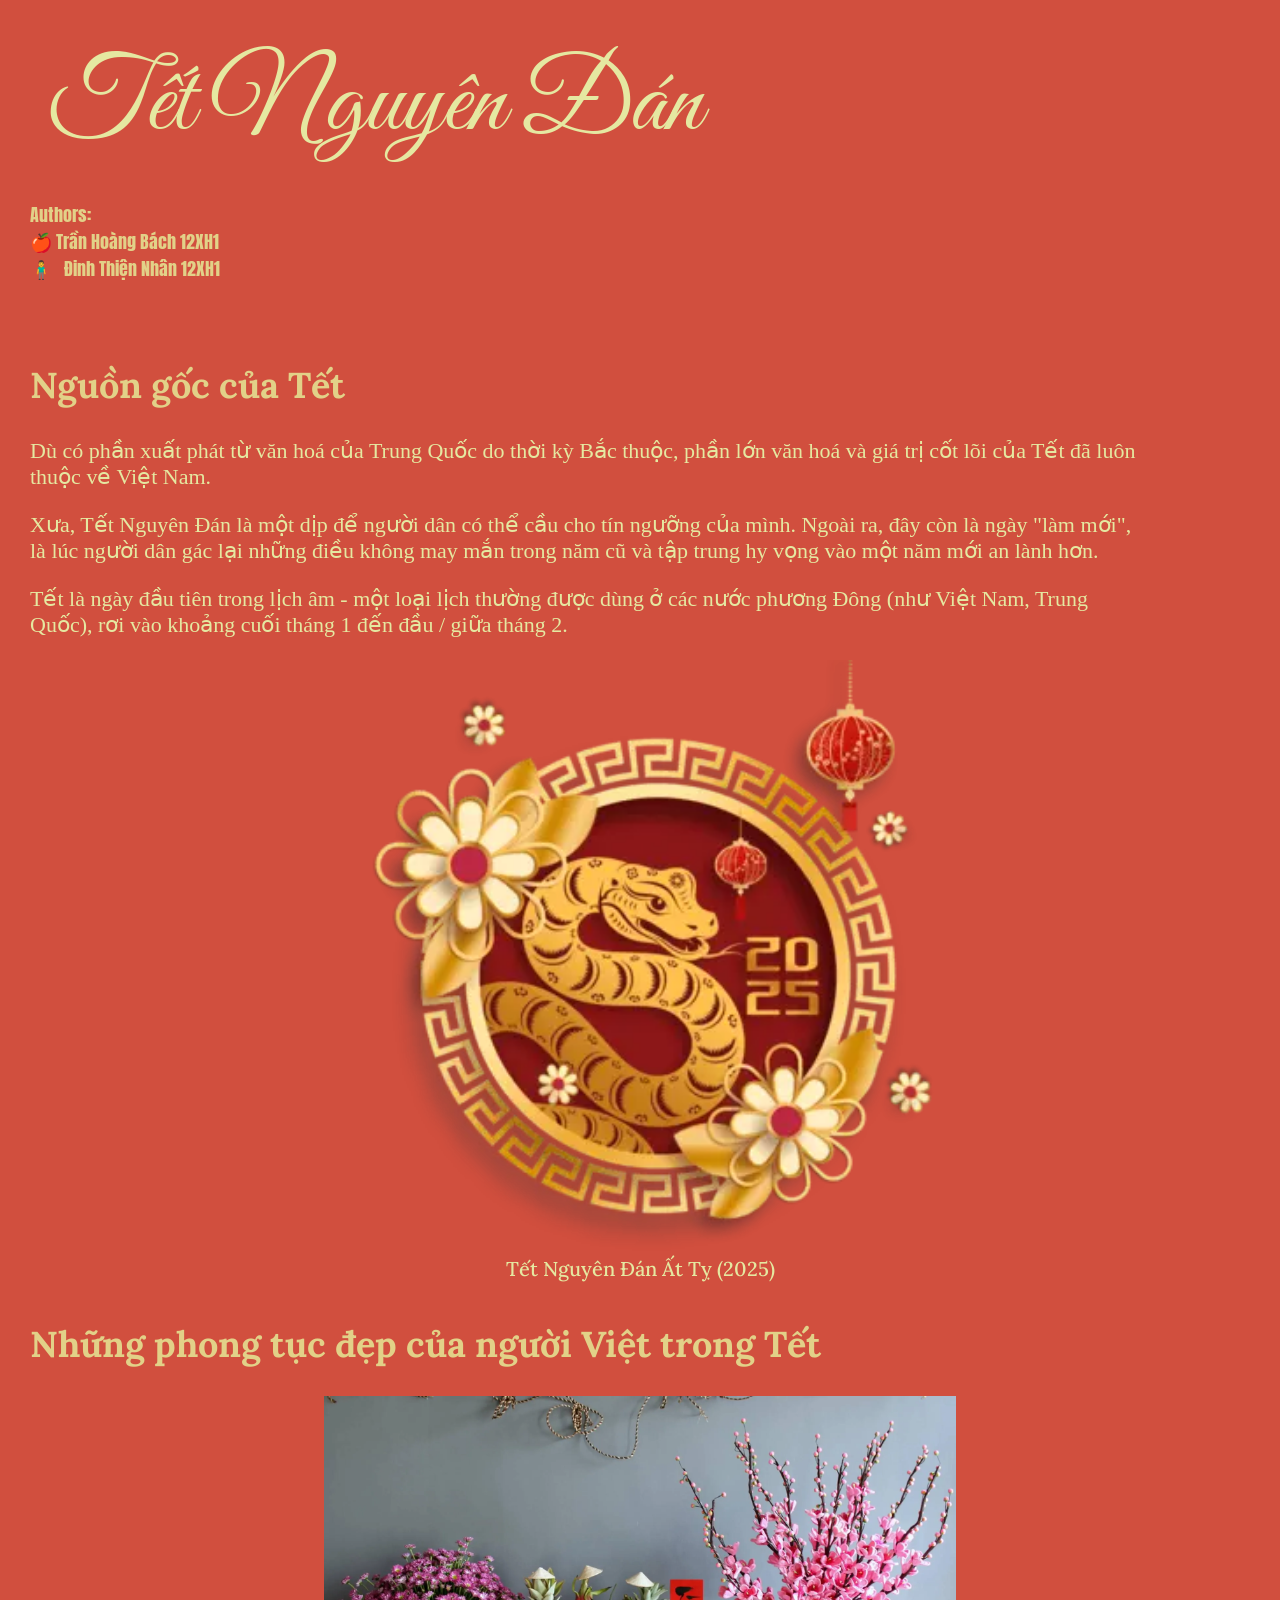
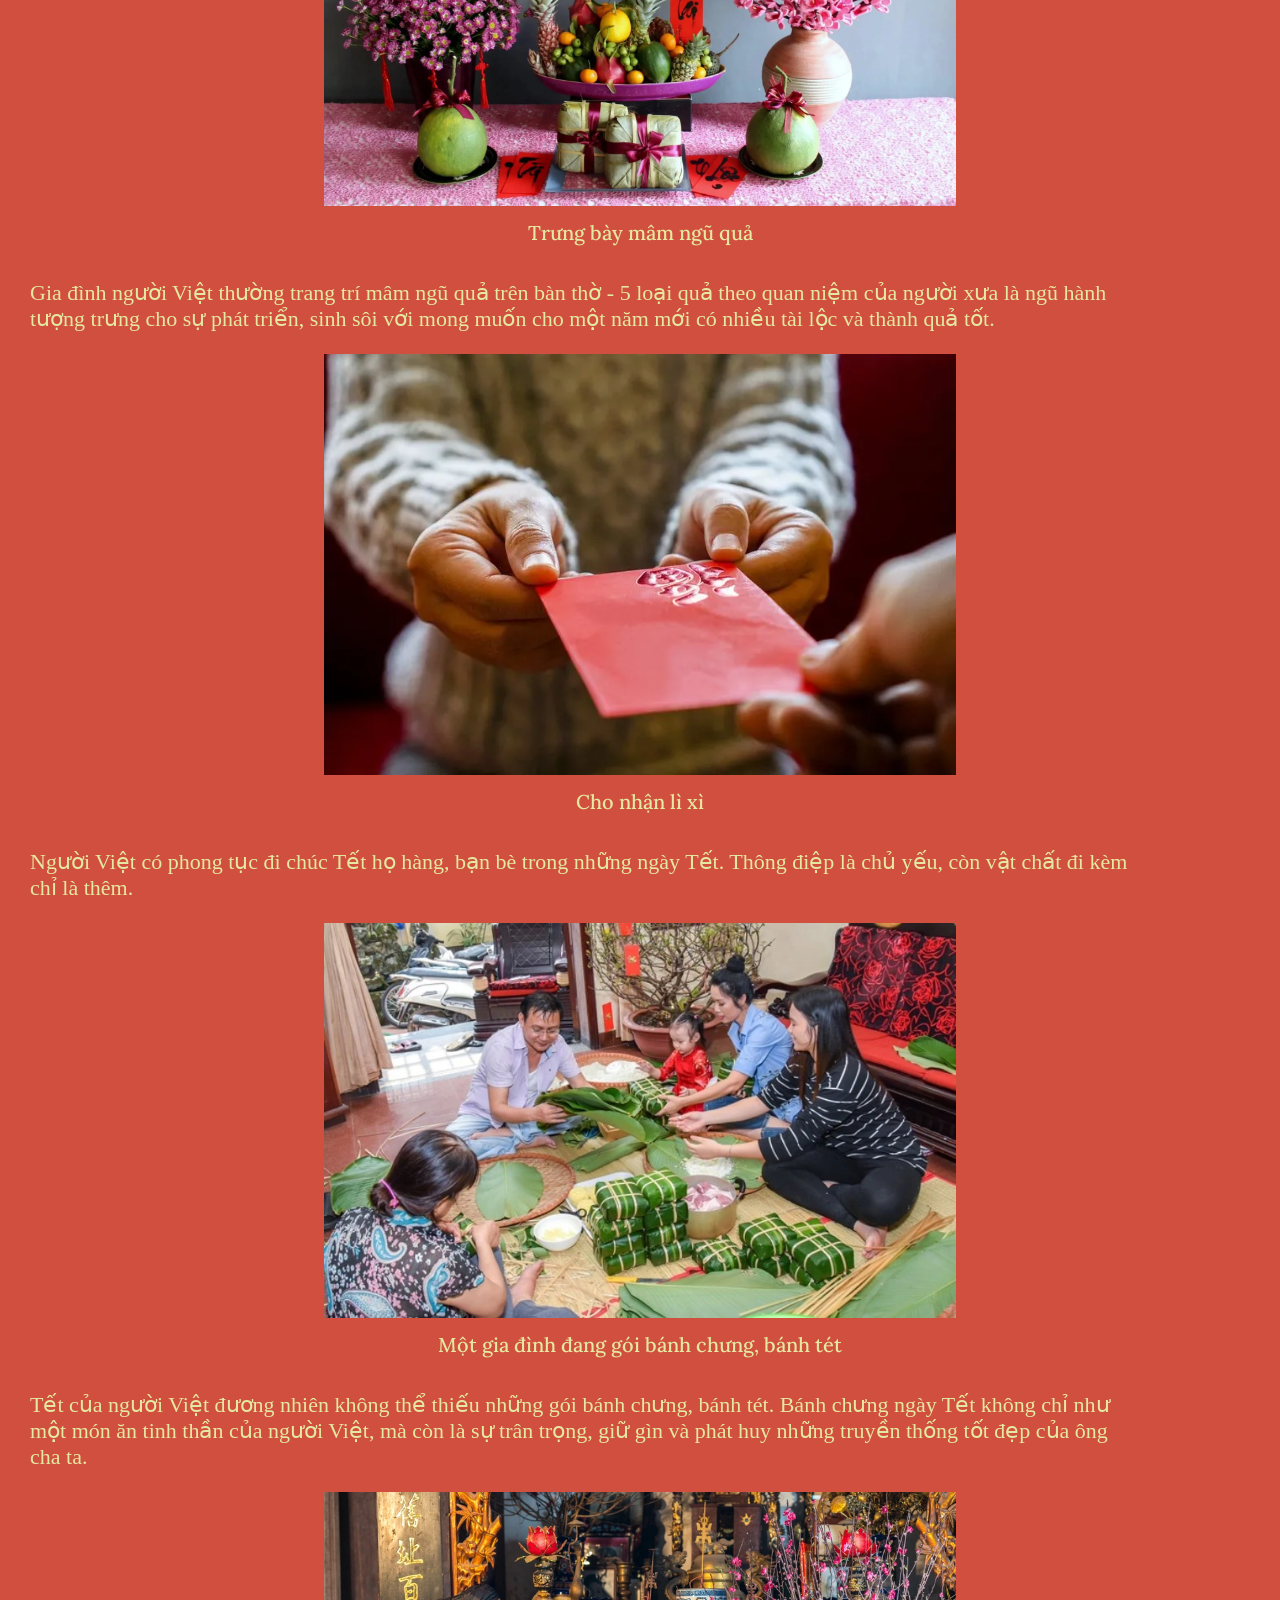
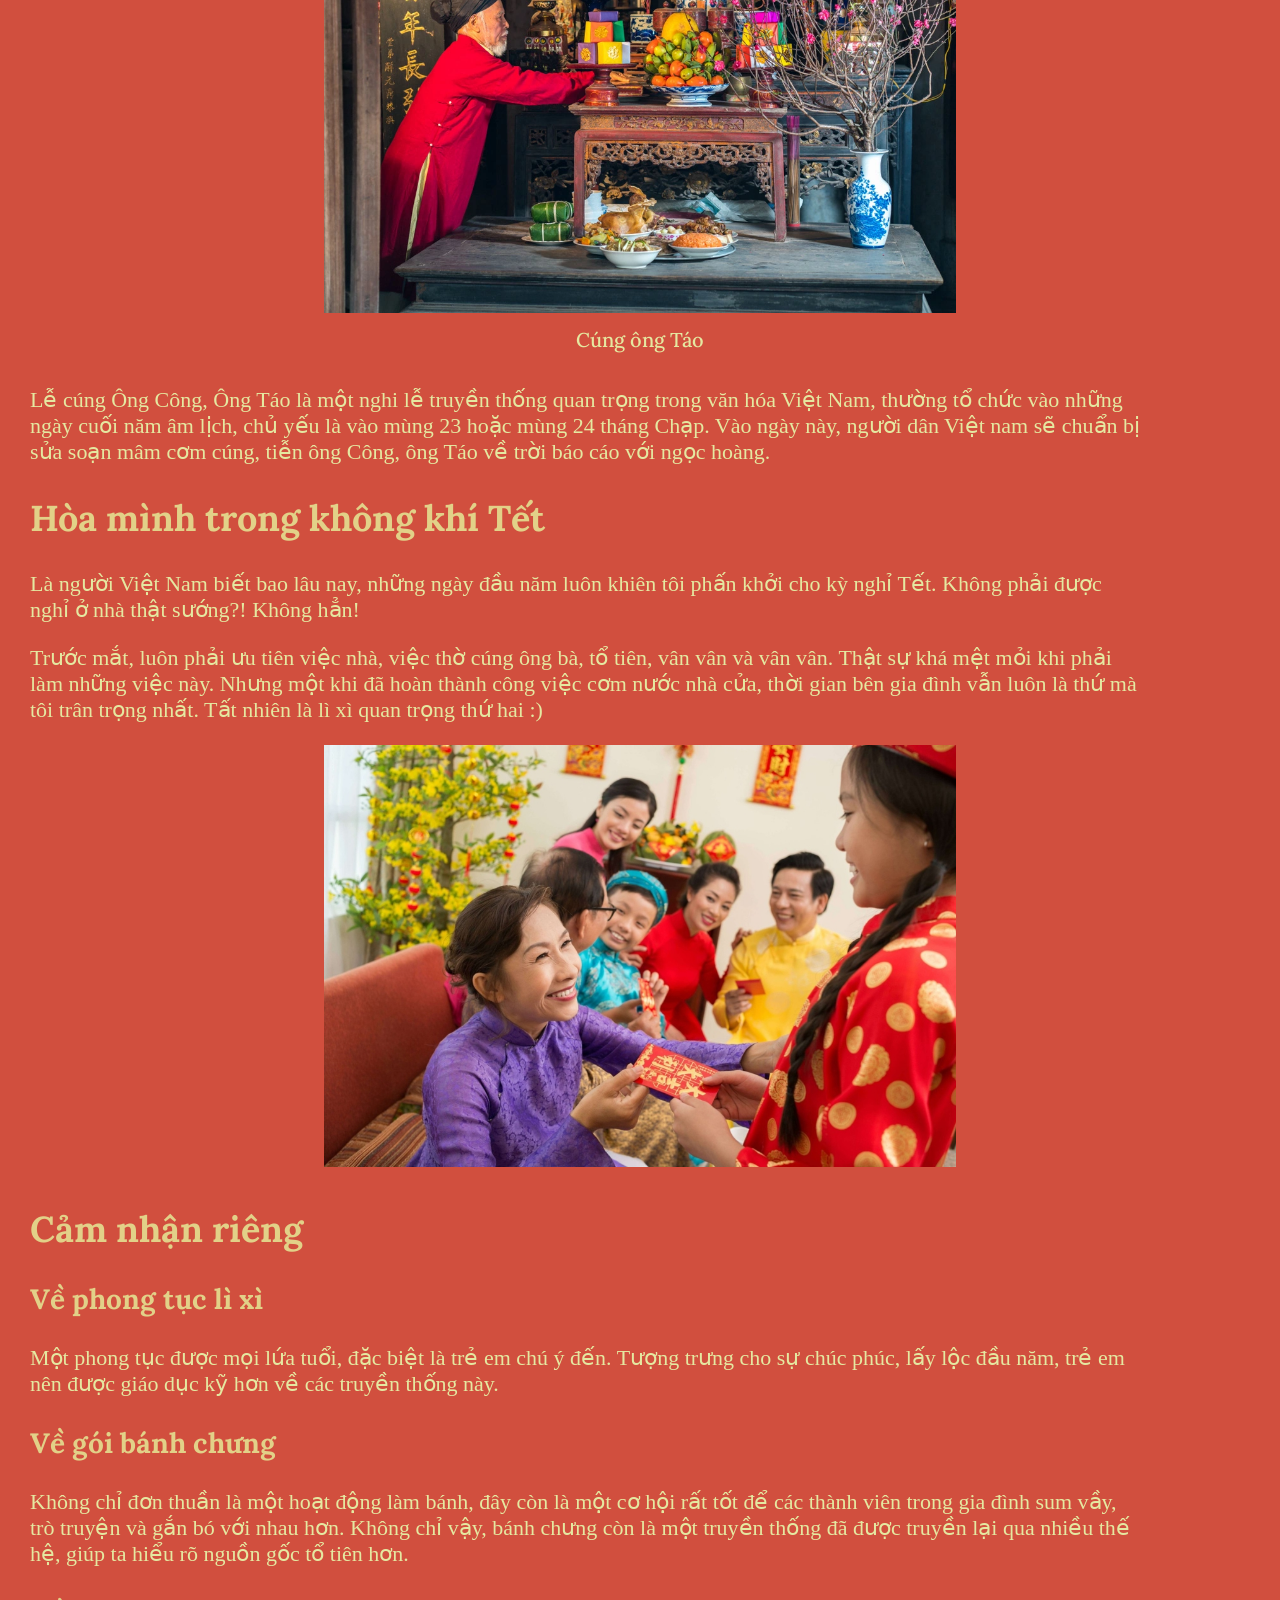
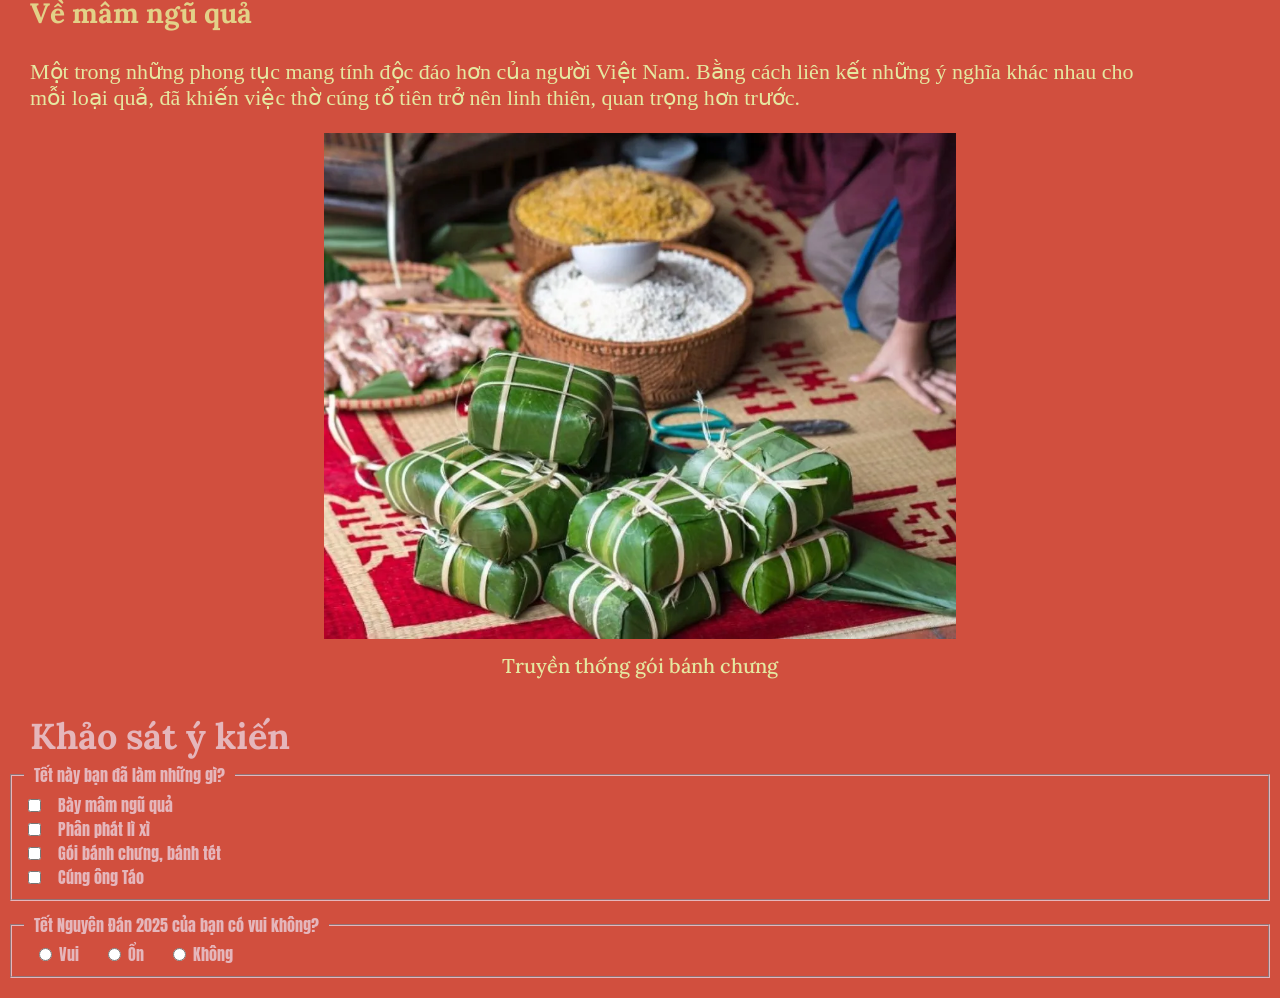
<file: index.html>
<!DOCTYPE html>
<html>

<head>
  <title>Phong tục Tết người Việt</title>
  <link rel="preconnect" href="https://fonts.googleapis.com">
  <link rel="preconnect" href="https://fonts.gstatic.com" crossorigin>
  <link
    href="https://fonts.googleapis.com/css2?family=Anton&family=Great+Vibes&family=Lora:ital,wght@0,400..700;1,400..700&display=swap"
    rel="stylesheet">
  <link href="styles/style.css" rel="stylesheet" />
</head>

<body>
  <script src="src/background.js"></script>
  <main>
    <!-- Heading here -->
    <div style="margin-bottom: 80px;">
      <h1 class="heading">Tết Nguyên Đán</h1>
      <h3 class="author">
        Authors: <br />
        🍎 Trần Hoàng Bách 12XH1 <br />
        🧍‍♂️ &nbsp Đinh Thiện Nhân 12XH1
      </h3>
    </div>

    <!-- Origin section -->
    <div>
      <h2>Nguồn gốc của Tết</h2>
      <p>Dù có phần xuất phát từ văn hoá của Trung Quốc do thời kỳ Bắc thuộc, phần lớn văn hoá và giá trị cốt lõi của
        Tết đã luôn thuộc về Việt Nam.</p>
      <p>Xưa, Tết Nguyên Đán là một dịp để người dân có thể cầu cho tín ngưỡng của mình. Ngoài ra, đây còn là ngày "làm
        mới", là lúc người dân gác lại những điều không may mắn trong năm cũ và tập trung hy vọng vào một năm mới an
        lành hơn.</p>
      <p>Tết là ngày đầu tiên trong lịch âm - một loại lịch thường được dùng ở các nước phương Đông (như Việt Nam, Trung
        Quốc), rơi vào khoảng cuối tháng 1 đến đầu / giữa tháng 2.</p>
      <div class="center">
        <img src="resources/snek.webp" alt="snake" />
        <figcaption style="margin-top: -40px; margin-bottom: 40px;">Tết Nguyên Đán Ất Tỵ (2025)</figcaption>
      </div>
    </div>

    <!-- Traditions section -->
    <div>
      <h2>Những phong tục đẹp của người Việt trong Tết</h2>
      <div class="center">
        <img src="resources/mau_ngu_qua.webp" alt="mam_ngu_qua" />
        <figcaption>Trưng bày mâm ngũ quả</figcaption>
      </div>
      <p>Gia đình người Việt thường trang trí mâm ngũ quả trên bàn thờ - 5 loại quả theo quan niệm của người xưa là ngũ
        hành tượng trưng cho sự phát triển, sinh sôi với mong muốn cho một năm mới có nhiều tài lộc và thành quả tốt.
      </p>
    </div>
    <div>
      <div class="center">
        <img src="resources/lixi.webp" alt="laih_sih" />
        <figcaption>Cho nhận lì xì</figcaption>
      </div>
      <p>Người Việt có phong tục đi chúc Tết họ hàng, bạn bè trong những ngày Tết. Thông điệp là chủ yếu, còn vật chất
        đi kèm chỉ là thêm.</p>
    </div>
    <div>
      <div class="center">
        <img src="resources/banh_chung.webp" alt="goi_banh" />
        <figcaption>Một gia đình đang gói bánh chưng, bánh tét</figcaption>
      </div>
      <p>Tết của người Việt đương nhiên không thể thiếu những gói bánh chưng, bánh tét. Bánh chưng ngày Tết không chỉ
        như một món ăn tinh thần của người Việt, mà còn là sự trân trọng, giữ gìn và phát huy những truyền thống tốt đẹp
        của ông cha ta.</p>
    </div>
    <div>
      <div class="center">
        <img src="resources/cung_ong_tao.webp" alt="cung_ong_tao" />
        <figcaption>Cúng ông Táo</figcaption>
      </div>
      <p>Lễ cúng Ông Công, Ông Táo là một nghi lễ truyền thống quan trọng trong văn hóa Việt Nam,
        thường tổ chức vào những ngày cuối năm âm lịch, chủ yếu là vào mùng 23 hoặc mùng 24 tháng Chạp.
        Vào ngày này, người dân Việt nam sẽ chuẩn bị sửa soạn mâm cơm cúng, tiễn ông Công, ông Táo về
        trời báo cáo với ngọc hoàng.</p>
    </div>

    <!-- Personal experience section -->
    <div>
      <h2>Hòa mình trong không khí Tết</h2>
      <p>Là người Việt Nam biết bao lâu nay, những ngày đầu năm luôn khiên tôi phấn khởi cho kỳ nghỉ Tết.
        Không phải được nghỉ ở nhà thật sướng?! Không hẳn!</p>
      <p>Trước mắt, luôn phải ưu tiên việc nhà, việc thờ cúng ông bà, tổ tiên, vân vân và vân vân.
        Thật sự khá mệt mỏi khi phải làm những việc này. Nhưng một khi đã hoàn thành công việc cơm nước nhà cửa, thời
        gian bên gia đình vẫn luôn là thứ mà tôi
        trân trọng nhất. Tất nhiên là lì xì quan trọng thứ hai :)
      </p>

      <div class="center">
        <img src="resources/tet.webp" alt="snake" />
      </div>
    </div>

    <!-- Thoughts on the tradition section -->
    <div>
      <h2>Cảm nhận riêng</h2>
      <h3 class="normal">Về phong tục lì xì</h3>
      <p>Một phong tục được mọi lứa tuổi, đặc biệt là trẻ em chú ý đến. Tượng trưng cho sự chúc phúc,
        lấy lộc đầu năm, trẻ em nên được giáo dục kỹ hơn về các truyền thống này.</p>
      
      <h3 class="normal">Về gói bánh chưng</h3>
      <p>Không chỉ đơn thuần là một hoạt động làm bánh, đây còn là một cơ hội rất tốt để các thành viên
        trong gia đình sum vầy, trò truyện và gắn bó với nhau hơn. Không chỉ vậy, bánh chưng còn là một
        truyền thống đã được truyền lại qua nhiều thế hệ, giúp ta hiểu rõ nguồn gốc tổ tiên hơn.</p>
      
      <h3 class="normal">Về mâm ngũ quả</h3>
      <p>Một trong những phong tục mang tính độc đáo hơn của người Việt Nam. Bằng cách liên kết những
        ý nghĩa khác nhau cho mỗi loại quả, đã khiến việc thờ cúng tổ tiên trở nên linh thiên, quan trọng
        hơn trước.</p>
      <div class="center">
        <img src="resources/goi_banh_chung.webp" alt="snake" />
        <figcaption>Truyền thống gói bánh chưng</figcaption>
      </div>
    </div>

    <!-- Survey section -->
    <div>
      <h2 class="survey" style="margin-bottom: 4px;">Khảo sát ý kiến</h2>
      <form action="https://www.youtube.com/watch?v=dQw4w9WgXcQ">
        <fieldset>
          <legend>Tết này bạn đã làm những gì?</legend>
          <div class="check_box">
            <input id="mam_ngu_qua" type="checkbox" name="activities" value="fruit"> <label for="fruit"> Bày mâm ngũ
              quả</label> <br />
            <input id="laih_sih" type="checkbox" name="activities" value="money"> <label for="money"> Phân phát lì
              xì</label> <br />
            <input id="goi_banh" type="checkbox" name="activities" value="cake"> <label for="cake"> Gói bánh chưng, bánh
              tét</label> <br />
            <input id="cung_ong_tao" type="checkbox" name="activities" value="apple"> <label for="apple"> Cúng ông
              Táo</label> <br />
          </div>
        </fieldset>
        <fieldset style="margin-bottom: 20px;">
          <legend>Tết Nguyên Đán 2025 của bạn có vui không?</legend>
          <label><input id="yes" type="radio" name="satisfaction" value="yes"> Vui</label>
          <label><input id="soso" type="radio" name="satisfaction" value="soso"> Ổn</label>
          <label><input id="no" type="radio" name="satisfaction" value="no"> Không</label>
        </fieldset>
      </form>
    </div>
  </main>
</body>

</html>
</file>
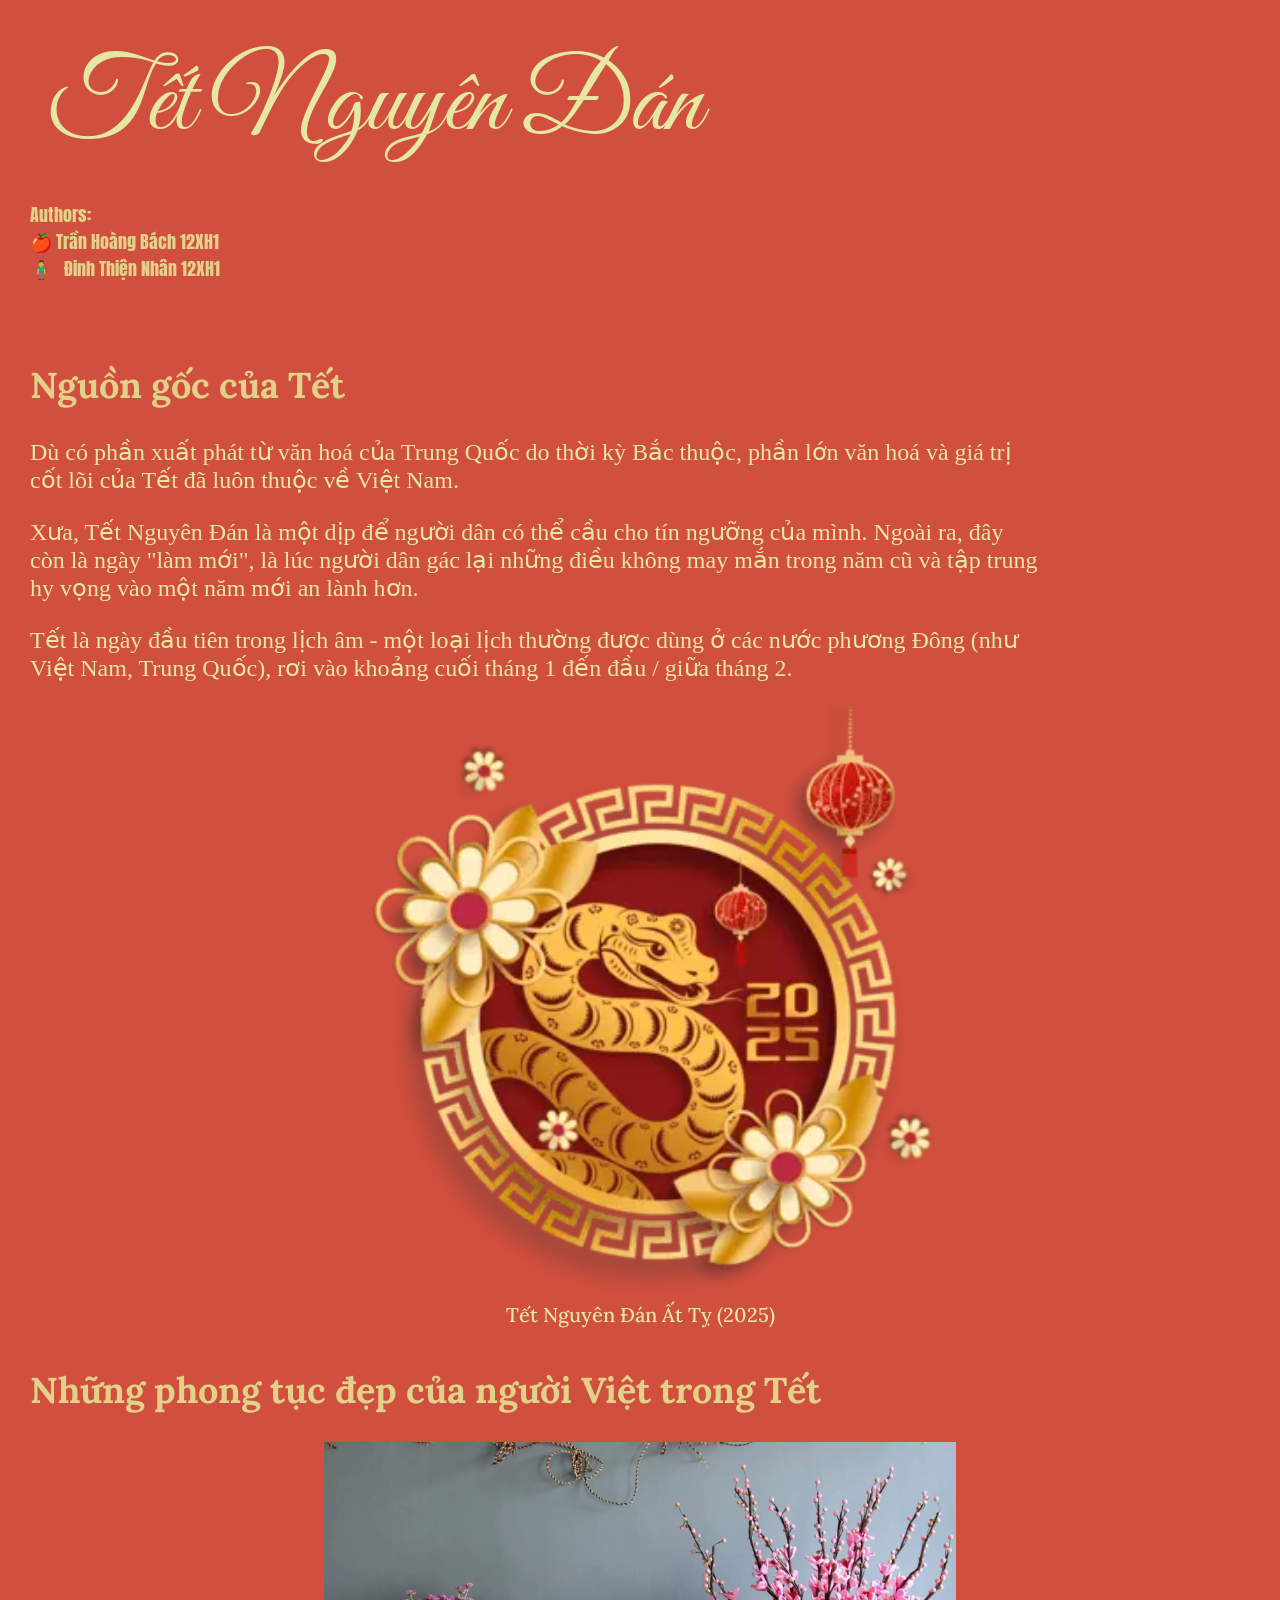
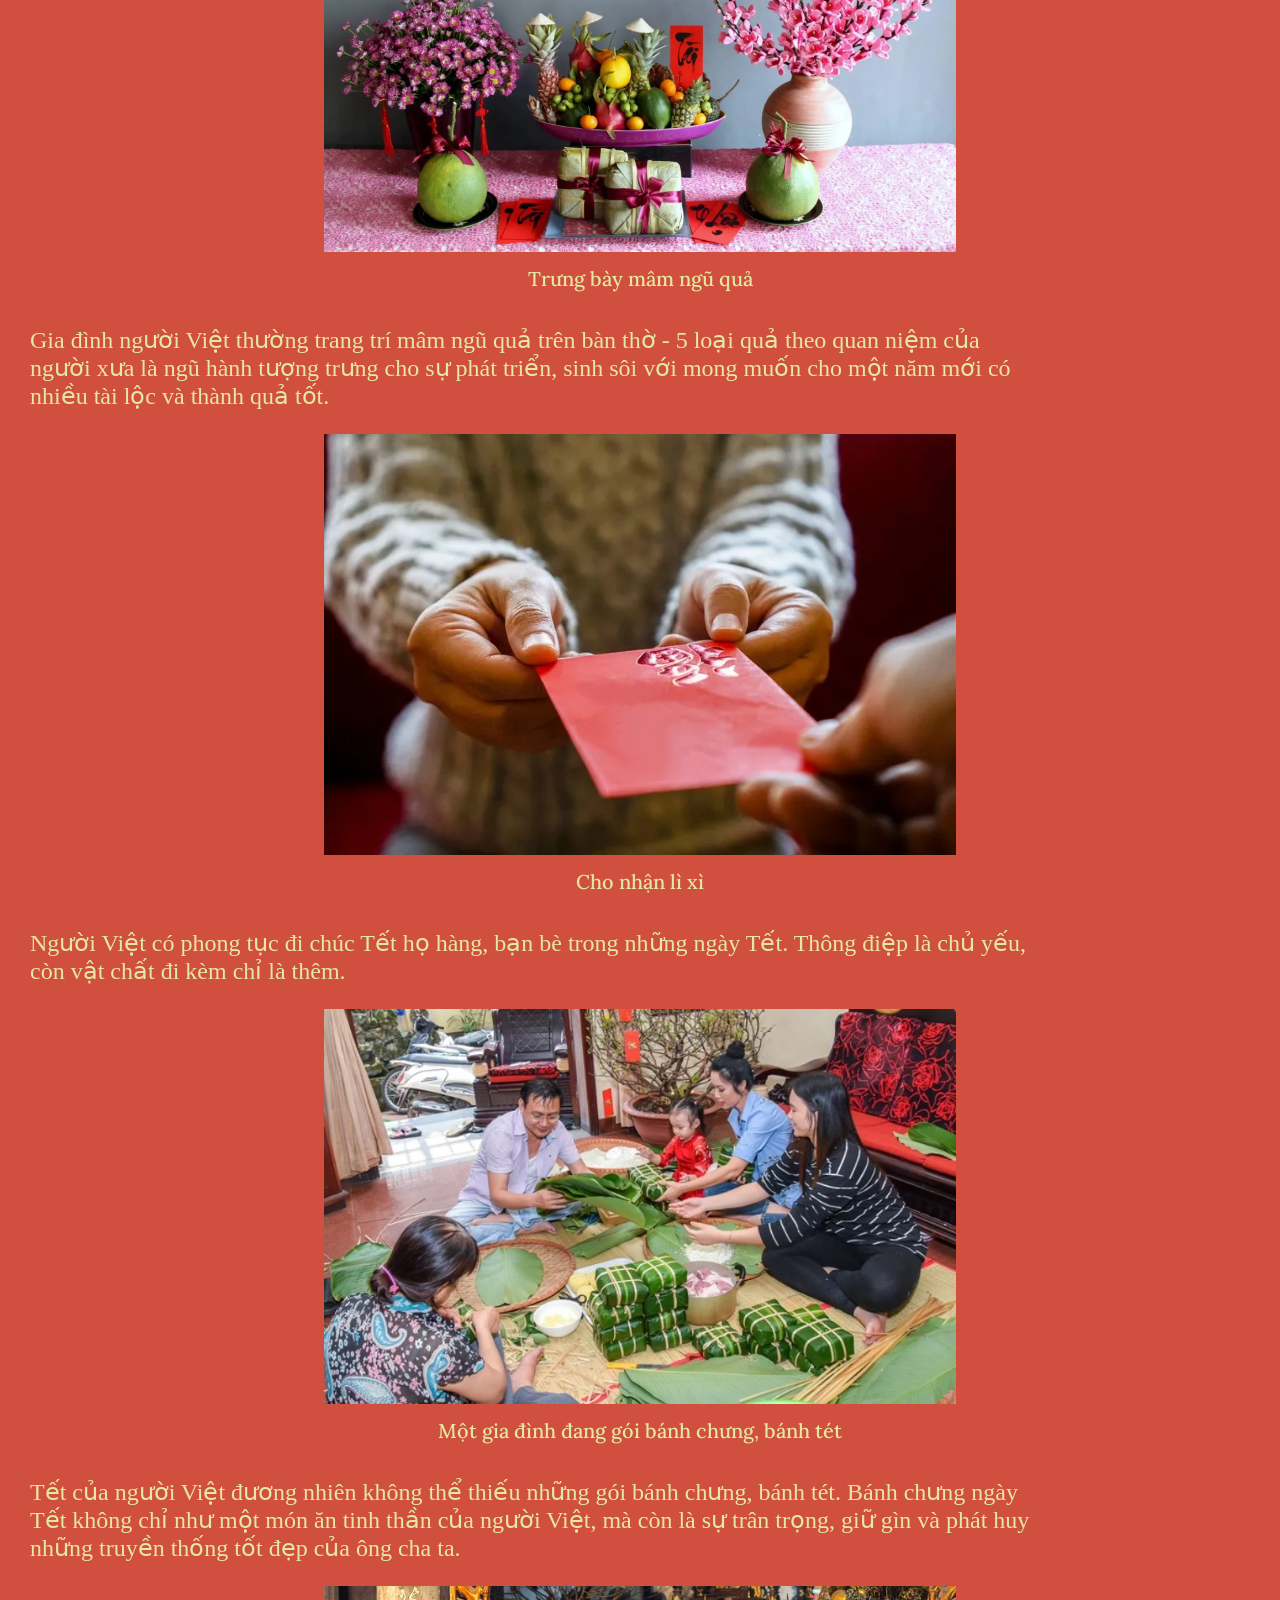
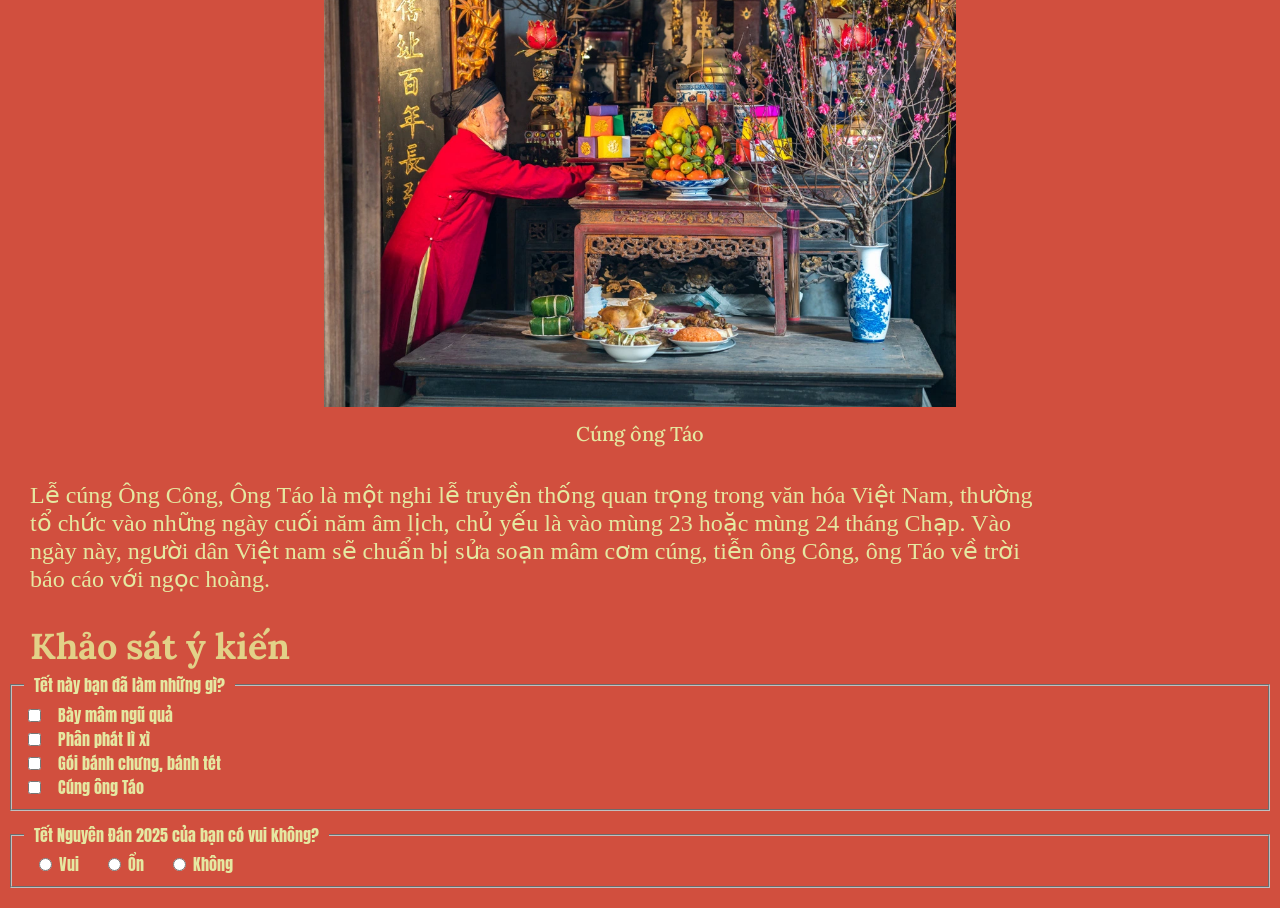
<file: src/index.html>
<!-- 12XH1 -->
<!-- 222703 Trần Hoàng Bách -->
<!-- 222723 Đinh Thiện Nhân -->

<!DOCTYPE html>
<html>

<head>
  <title>Phong tục Tết người Việt</title>
  <link rel="preconnect" href="https://fonts.googleapis.com">
  <link rel="preconnect" href="https://fonts.gstatic.com" crossorigin>
  <link
    href="https://fonts.googleapis.com/css2?family=Anton&family=Great+Vibes&family=Lora:ital,wght@0,400..700;1,400..700&display=swap"
    rel="stylesheet">
  <link href="styles/style.css" rel="stylesheet" />
</head>

<body>
  <script src="background.js"></script>
  <main>
    <!-- Heading here -->
    <div style="margin-bottom: 80px;">
      <h1 class="heading">Tết Nguyên Đán</h1>
      <h3>
        Authors: <br />
        🍎 Trần Hoàng Bách 12XH1 <br />
        🧍‍♂️  &nbsp Đinh Thiện Nhân 12XH1
      </h3>
    </div>

    <!-- Origin section -->
    <div>
      <h2>Nguồn gốc của Tết</h2>
      <p>Dù có phần xuất phát từ văn hoá của Trung Quốc do thời kỳ Bắc thuộc, phần lớn văn hoá và giá trị cốt lõi của
        Tết đã luôn thuộc về Việt Nam.</p>
      <p>Xưa, Tết Nguyên Đán là một dịp để người dân có thể cầu cho tín ngưỡng của mình. Ngoài ra, đây còn là ngày "làm
        mới", là lúc người dân gác lại những điều không may mắn trong năm cũ và tập trung hy vọng vào một năm mới an
        lành hơn.</p>
      <p>Tết là ngày đầu tiên trong lịch âm - một loại lịch thường được dùng ở các nước phương Đông (như Việt Nam, Trung
        Quốc), rơi vào khoảng cuối tháng 1 đến đầu / giữa tháng 2.</p>
      <div class="center">
        <img src="../resources/snek.webp" alt="snake" />
        <figcaption style="margin-top: -40px; margin-bottom: 40px;">Tết Nguyên Đán Ất Tỵ (2025)</figcaption>
      </div>

      <!-- Second section -->
    </div>
    <div>
      <h2>Những phong tục đẹp của người Việt trong Tết</h2>
    </div>
    <div>
      <div class="center">
        <img src="../resources/mau_ngu_qua.webp" alt="mam_ngu_qua" />
        <figcaption>Trưng bày mâm ngũ quả</figcaption>
      </div>
      <p>Gia đình người Việt thường trang trí mâm ngũ quả trên bàn thờ - 5 loại quả theo quan niệm của người xưa là ngũ
        hành tượng trưng cho sự phát triển, sinh sôi với mong muốn cho một năm mới có nhiều tài lộc và thành quả tốt.
      </p>
    </div>
    <div>
      <div class="center">
        <img src="../resources/lixi.webp" alt="laih_sih" />
        <figcaption>Cho nhận lì xì</figcaption>
      </div>
      <p>Người Việt có phong tục đi chúc Tết họ hàng, bạn bè trong những ngày Tết. Thông điệp là chủ yếu, còn vật chất
        đi kèm chỉ là thêm.</p>
    </div>
    <div>
      <div class="center">
        <img src="../resources/banh_chung.webp" alt="goi_banh" />
        <figcaption>Một gia đình đang gói bánh chưng, bánh tét</figcaption>
      </div>
      <p>Tết của người Việt đương nhiên không thể thiếu những gói bánh chưng, bánh tét. Bánh chưng ngày Tết không chỉ
        như một món ăn tinh thần của người Việt, mà còn là sự trân trọng, giữ gìn và phát huy những truyền thống tốt đẹp
        của ông cha ta.</p>
    </div>
    <div>
      <div class="center">
        <img src="../resources/cung_ong_tao.webp" alt="cung_ong_tao" />
        <figcaption>Cúng ông Táo</figcaption>
      </div>
      <p>Lễ cúng Ông Công, Ông Táo là một nghi lễ truyền thống quan trọng trong văn hóa Việt Nam, thường tổ chức vào
        những ngày cuối năm âm lịch, chủ yếu là vào mùng 23 hoặc mùng 24 tháng Chạp. Vào ngày này, người dân Việt nam sẽ
        chuẩn bị sửa soạn mâm cơm cúng, tiễn ông Công, ông Táo về trời báo cáo với ngọc hoàng.</p>
    </div>

    <!-- Personal experience section -->

    <!-- Thoughts on the tradition section -->

    <!-- Survey section -->
    <div>
      <h2 style="margin-bottom: 4px;">Khảo sát ý kiến</h2>
      <form action="https://www.youtube.com/watch?v=dQw4w9WgXcQ">
        <fieldset>
          <legend>Tết này bạn đã làm những gì?</legend>
          <div class="check_box">
            <input id="mam_ngu_qua" type="checkbox" name="activities" value="fruit"> <label for="fruit"> Bày mâm ngũ
              quả</label> <br />
            <input id="laih_sih" type="checkbox" name="activities" value="money"> <label for="money"> Phân phát lì
              xì</label> <br />
            <input id="goi_banh" type="checkbox" name="activities" value="cake"> <label for="cake"> Gói bánh chưng, bánh
              tét</label> <br />
            <input id="cung_ong_tao" type="checkbox" name="activities" value="apple"> <label for="apple"> Cúng ông
              Táo</label> <br />
          </div>
        </fieldset>
        <fieldset style="margin-bottom: 20px;">
          <legend>Tết Nguyên Đán 2025 của bạn có vui không?</legend>
          <label><input id="yes" type="radio" name="satisfaction" value="yes"> Vui</label>
          <label><input id="soso" type="radio" name="satisfaction" value="soso"> Ổn</label>
          <label><input id="no" type="radio" name="satisfaction" value="no"> Không</label>
        </fieldset>
      </form>
    </div>
  </main>
</body>

</html>
</file>
<file: styles/style.css>
body {
    /* background-color: #d14f3e; */
    background-color:#d14f3e;
}

img {
    width: 50%;
    align-self: center;
}

.heading {
    font-family: "Great Vibes", serif;
    font-size: 104px;
    color: #e5e8a1;
    font-weight: 400;
    padding-left: 40px;
    padding-bottom: 80px;
    border-width: 0px;
    margin-top: 40px;
}

h2 {
    color: #e2d188;
    font-family: "Lora", bold;
    font-weight: 100;
    font-size: 36px;
    margin-left: 22px;
    font-weight: 800;
}

h2.survey {
    color: #e5b6bb;
}

h3.author {
    color: #e2d188;
    font-family: "Anton";
    font-weight: 100;
    font-size: 18px;
    margin-left: 22px;
    margin-top: -120px;
}

h3.normal {
    color: #e2d188;
    font-family: "Lora", bold;
    font-weight: 100;
    font-size: 28px;
    margin-left: 22px;
    font-weight: 800;
}

p {
    color: #e5e8a1;
    font-family: "Roboto";
    font-weight: 300;
    font-size: 22px;
    margin-left: 22px;
    word-wrap: break-word;
    max-width: 88%;
}

div.center {
    text-align: center;
    margin-bottom: 35px;
}

figcaption {
    font-family: "Lora";
    font-size: 20px;
    font-weight: 500;
    color: #e5e8a1;
    margin-top: 10px;
}

fieldset {
    margin-bottom: 12px;
    border-color: #e5b6bb;
}

legend {
    font-family: "Anton";
    font-weight: lighter;
    color: #e5b6bb;
    padding-left: 10px;
    padding-right: 10px;
}

label {
    padding-left: 10px;
    padding-right: 10px;
    font-family: "Anton";
    font-weight: lighter;
    color: #e5b6bb;
}

.red {
    /* Debug purposes */
    background-color: red;
}

.green {
    /* Debug purposes */
    background-color: green;
}

.blue {
    /* Debug purposes */
    background-color: blue;
}

.check_box {
    display: table-row;
}
</file>
<file: src/styles/style.css>
/* @import url('https://fonts.googleapis.com/css2?family=Great+Vibes&display=swap'); */

/* @font-face {
    font-family: "Great Vibes", serif;
    src: url('https://fonts.googleapis.com/css2?family=Great+Vibes&display=swap');
    font-weight: 400;
    font-style: normal;
  } */

@import "../background.js";

body {
    /* background-color: #d14f3e; */
    background-color:#d14f3e;
}

img {
    width: 50%;
    align-self: center;
}

.heading {
    font-family: "Great Vibes", serif;
    font-size: 104px;
    color: #e5e8a1;
    font-weight: 400;
    padding-left: 40px;
    padding-bottom: 80px;
    border-width: 0px;
    margin-top: 40px;
}

h2 {
    color: #e2d188;
    font-family: "Lora", bold;
    font-weight: 100;
    font-size: 36px;
    margin-left: 22px;
    font-weight: 800;
}

h3 {
    color: #e2d188;
    font-family: "Anton";
    font-weight: 100;
    font-size: 18px;
    margin-left: 22px;
    margin-top: -120px;
}

p {
    color: #e5e8a1;
    font-family: "Roboto";
    font-weight: 300;
    font-size: 24px;
    margin-left: 22px;
    word-wrap: break-word;
    max-width: 80%;
}

div.center {
    text-align: center;
    margin-bottom: 35px;
}

figcaption {
    font-family: "Lora";
    font-size: 20px;
    font-weight: 500;
    color: #e5e8a1;
    margin-top: 10px;
}

fieldset {
    margin-bottom: 12px;
}

legend {
    font-family: "Anton";
    font-weight: lighter;
    color: #e5e8a1;
    padding-left: 10px;
    padding-right: 10px;
}

label {
    padding-left: 10px;
    padding-right: 10px;
    font-family: "Anton";
    font-weight: lighter;
    color: #e5e8a1;
}

.red {
    /* Debug purposes */
    background-color: red;
}

.green {
    /* Debug purposes */
    background-color: green;
}

.blue {
    /* Debug purposes */
    background-color: blue;
}

.check_box {
    display: table-row;
}
</file>
